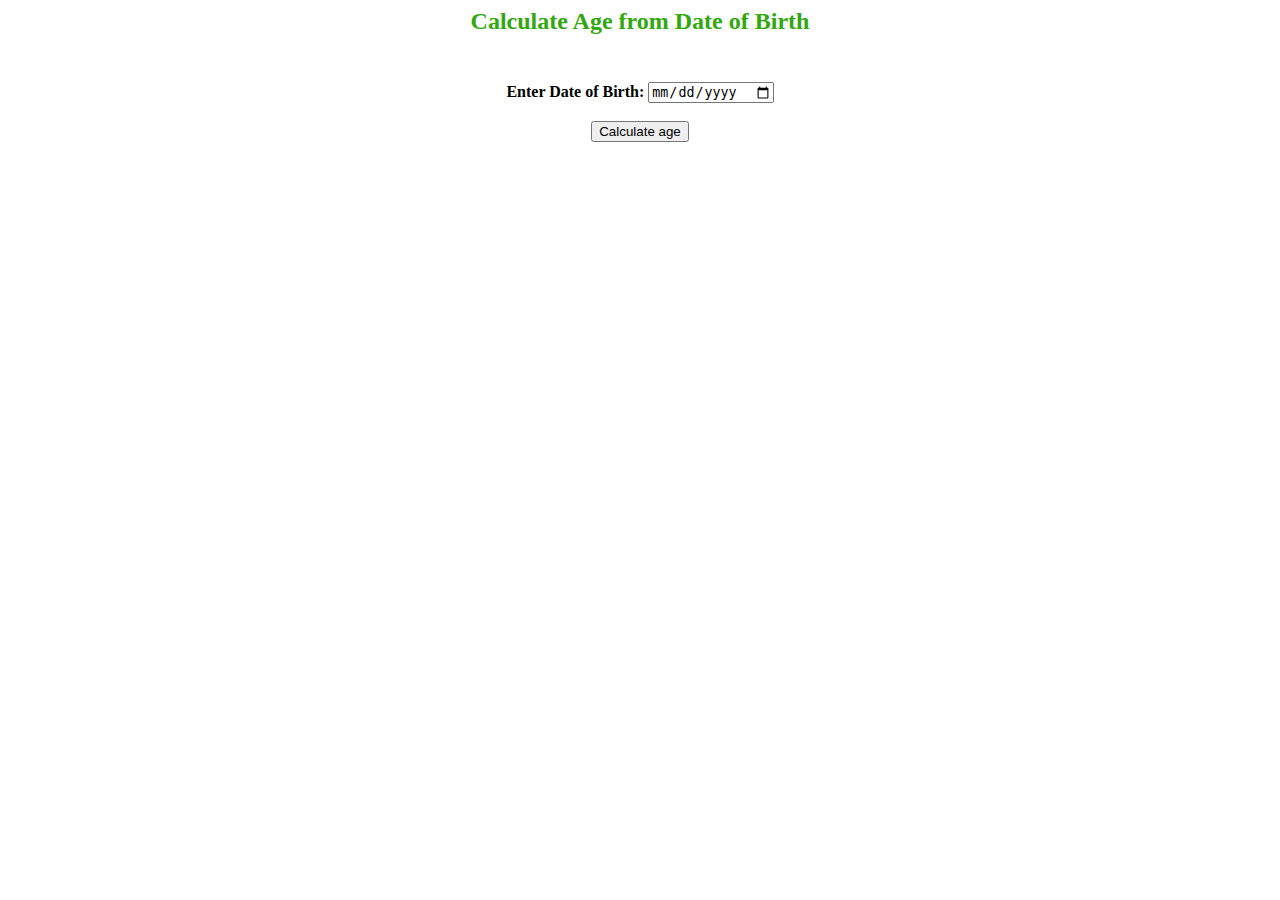
<file: lab_work/age_calculator/index.html>
<html>  
<head>  
<script>  
  
function ageCalculator() {  
    
    var userinput = document.getElementById("DOB").value;  
    var dob = new Date(userinput);  
      
   
    if(userinput==null || userinput==''){  
      document.getElementById("message").innerHTML = "**Choose a date please!";    
      return false;   
    }   
      
   
    else {  
    
    var dobYear = dob.getYear();  
    var dobMonth = dob.getMonth();  
    var dobDate = dob.getDate();  
      
   
    var now = new Date();  
    
    var currentYear = now.getYear();  
    var currentMonth = now.getMonth();  
    var currentDate = now.getDate();  
      
    
    var age = {};  
    var ageString = "";  
    
    
    yearAge = currentYear - dobYear;  
      
     
    if (currentMonth >= dobMonth)  
   
      var monthAge = currentMonth - dobMonth;  
    else {  
      yearAge--;  
      var monthAge = 12 + currentMonth - dobMonth;  
    }  
  
    
    if (currentDate >= dobDate)  
     
      var dateAge = currentDate - dobDate;  
    else {  
      monthAge--;  
      var dateAge = 31 + currentDate - dobDate;  
  
      if (monthAge < 0) {  
        monthAge = 11;  
        yearAge--;  
      }  
    }  
   
    age = {  
    years: yearAge,  
    months: monthAge,  
    days: dateAge  
    };  
        
        
    if ( (age.years > 0) && (age.months > 0) && (age.days > 0) )  
       ageString = age.years + " years, " + age.months + " months, and " + age.days + " days old.";  
    else if ( (age.years == 0) && (age.months == 0) && (age.days > 0) )  
       ageString = "Only " + age.days + " days old!";  
    
    else if ( (age.years > 0) && (age.months == 0) && (age.days == 0) )  
       ageString = age.years +  " years old. Happy Birthday!!";  
    else if ( (age.years > 0) && (age.months > 0) && (age.days == 0) )  
       ageString = age.years + " years and " + age.months + " months old.";  
    else if ( (age.years == 0) && (age.months > 0) && (age.days > 0) )  
       ageString = age.months + " months and " + age.days + " days old.";  
    else if ( (age.years > 0) && (age.months == 0) && (age.days > 0) )  
       ageString = age.years + " years, and" + age.days + " days old.";  
    else if ( (age.years == 0) && (age.months > 0) && (age.days == 0) )  
       ageString = age.months + " months old.";  
   
    else ageString = "Welcome to Earth! <br> It's first day on Earth!";   
  
    
    return document.getElementById("result").innerHTML = ageString;   
               
  }  
}  
</script>  
</head>  
<body>  
<center>  
<h2 style="color: 32A80F" align="center"> Calculate Age from Date of Birth <br> <br> </h2>   
  
<b> Enter Date of Birth: <input type=date id = DOB>  </b>  
<span id = "message" style="color:red"> </span> <br><br>    
<button type="submit" onclick = "ageCalculator()"> Calculate age </button> <br><br>  
<h3 style="color:32A80F" id="result" align="center"></h3>   
</center>  
</body>  
</html>
</file>
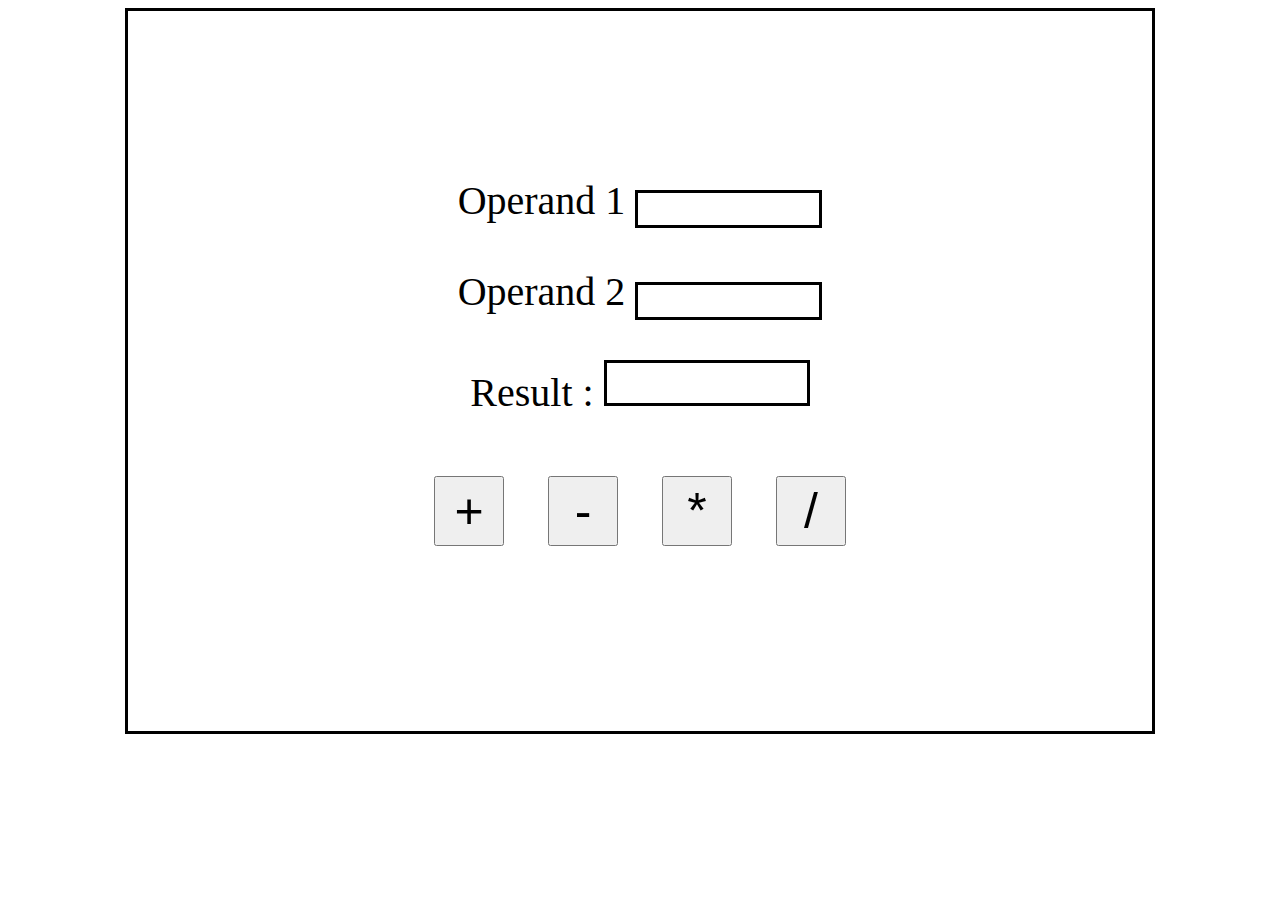
<file: lab_work/calculator/index.html>
<!DOCTYPE html>
<html lang="en">
<head>
    <meta charset="UTF-8">
    <meta name="viewport" content="width=device-width, initial-scale=1.0">
    <title>Calculator</title>
    <script src="calculator.js"></script>
    <link rel="stylesheet" href="index.css">
</head>
<body>
    <div class="calculator">
       <div class="box">
        Operand 1 <input type="text" id="op1">
         
        
    </div>
    
    <div class="box2">
        Operand 2 <input type="text" id="op2">
    </div>
  

    <div class="result">
        Result :  <div class="boxr" id="res">

        </div>
    </div>
    <div class="operations">
        <button id="a" onclick="addition()">+</button>
        <button id="b" onclick="subtraction()">-</button>
        <button id="c" onclick="multiplication()">*</button>
        <button id="d" onclick="divide()">/</button>
    </div>
</div>
</body>
</html>
</file>
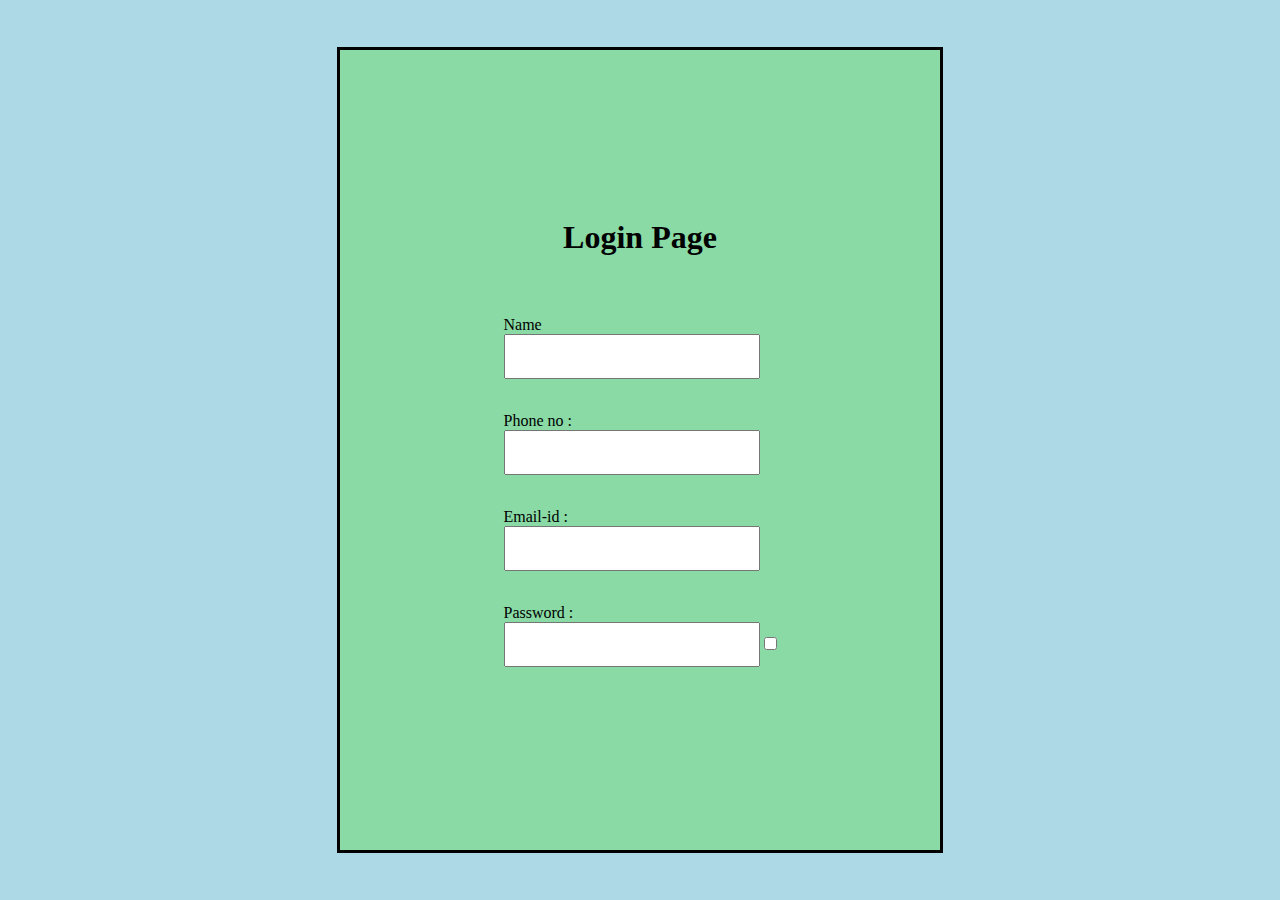
<file: lab_work/infoform/index.html>
<!DOCTYPE html>
<html lang="en">
  <head>
    <meta charset="UTF-8" />
    <meta name="viewport" content="width=device-width, initial-scale=1.0" />
    <title>Document</title>
    <link rel="stylesheet" href="its.css" />
  </head>
  <body>
    <div class="container">
      <h1>Login Page</h1>
      <div>
        <div class="nm">Name <input type="text" id="name1" /></div>
        <br />

        <div class="mbn">Phone no : <input type="number" id="mobile1" /></div>
       <br />
        <div>Email-id : <input type="email" id="gmail" /></div>
        <br />
        Password : <br />
        <input type="password" id="passwrd" />
        <input type="checkbox" onclick="show('passwrd')" id="show" />
      </div>
      <div id="message">
        <h3>Password must contain the following:</h3>
        <p id="letter" class="invalid">A <b>lowercase</b> letter</p>
        <p id="capital" class="invalid">A <b>capital (uppercase)</b> letter</p>
        <p id="number" class="invalid">A <b>number</b></p>
        <p id="length" class="invalid">Minimum <b>8 characters</b></p>
      </div>
    </div>
    <script src="its.js"></script>
  </body>
</html>
</file>
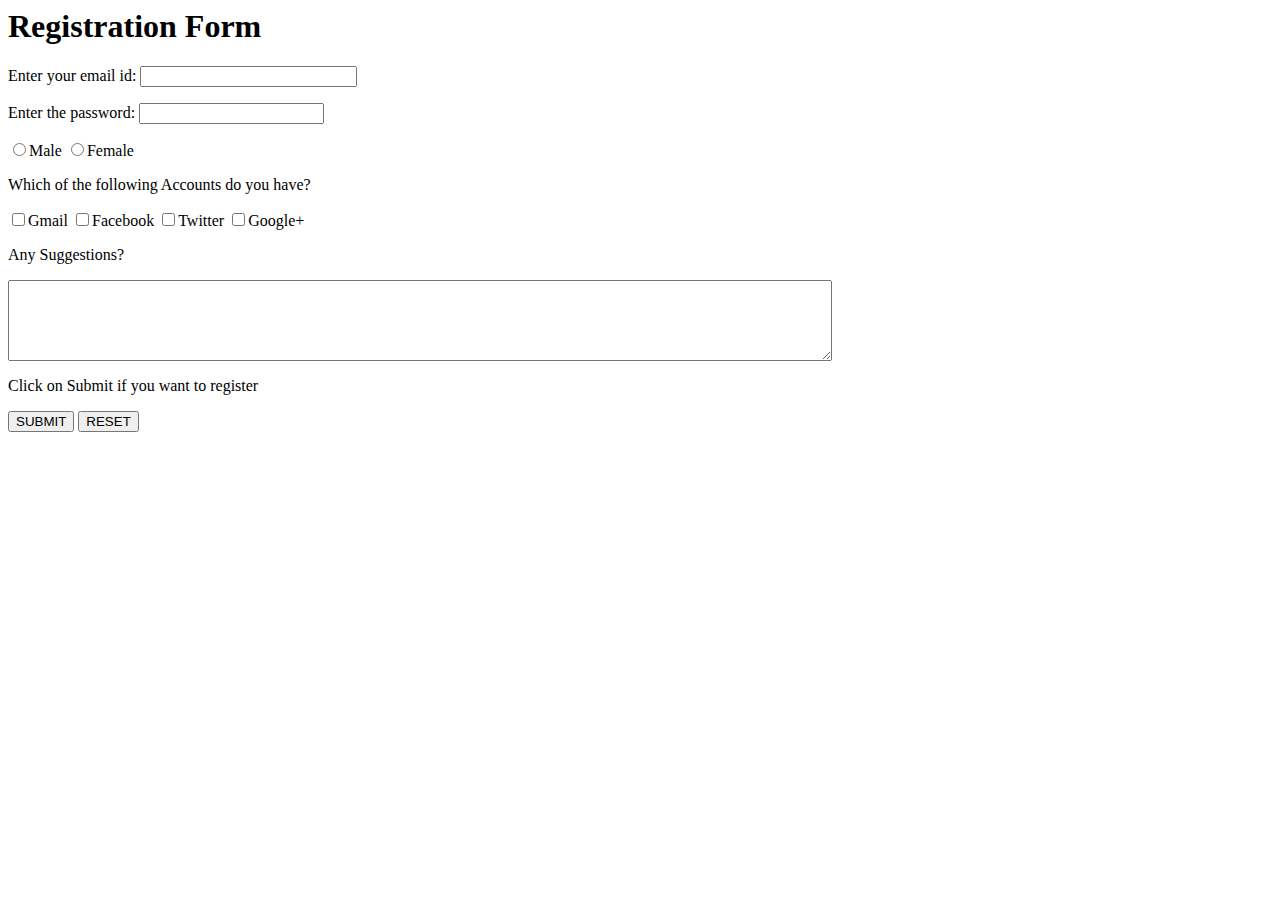
<file: practice/1/index.html>
<html>
<head>
<title> CompleteForm</title>
</head> <body>
<h1>Registration Form</h1>
<form action=" ">
<p> <label>Enter your email id:
<input type = "text" name = "myname" size = "24" maxlength = "25" />
</label> </p>
<p> <label>Enter the password:
<input type = "password" name = "mypass" size = "20" maxlength = "20" />
</label> </p>
<p>
<label><input type="radio" name="act" value="one"/>Male</label>
<label><input type="radio" name="act" value="two"/>Female</label>
</p>
<p>Which of the following Accounts do you have?</p>
<p>
<label><input type="checkbox" name="act" value="one"/>Gmail</label>
<label><input type="checkbox" name="act" value="two"/>Facebook</label>
<label><input type="checkbox" name="act" value="three"/>Twitter</label>
<label><input type="checkbox" name="act" value="four"/>Google+</label>
</p>
<p> Any Suggestions?</p>
<p> <textarea name="feedback" rows="5" cols="100"> </textarea> </p>
<p>Click on Submit if you want to register</p>
<p> <input type="SUBMIT" value="SUBMIT"/>
<input type="RESET" value="RESET"/>
</p>
</form>
</body>
<html>
</file>
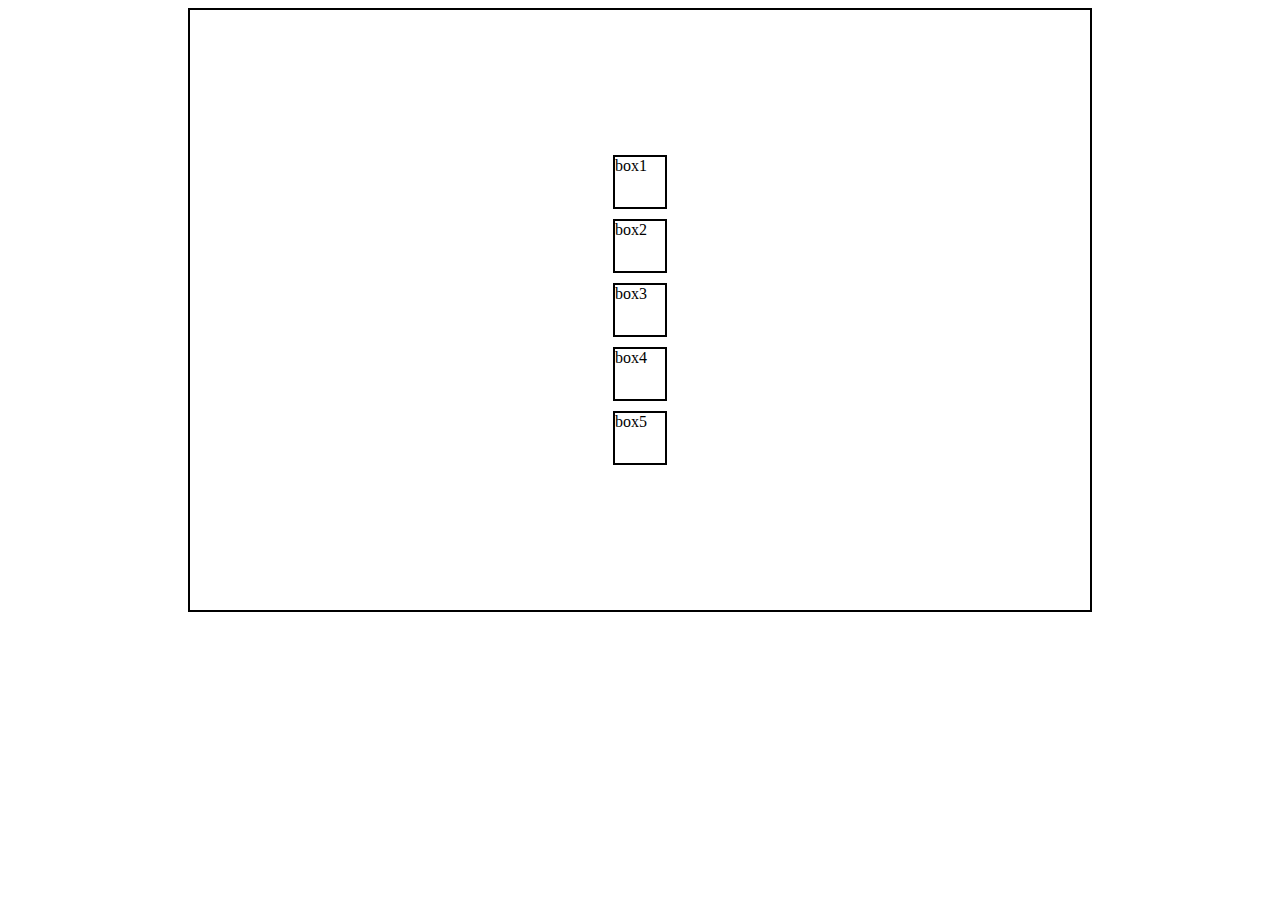
<file: practice/2/index.html>
<!DOCTYPE html>
<html lang="en">
<head>
    <meta charset="UTF-8">
    <meta name="viewport" content="width=device-width, initial-scale=1.0">
    <title>Document</title>
    <style>
        .container{
            margin: auto;
            display: flex;
            flex-direction: column;
            gap: 10px;
            justify-content: center;
            align-items: center;
            border: 2px solid black;
            height: 600px;
            width: 900px;
        }
        .b{
            border: 2px solid black;
            height: 50px;
            width: 50px;
        }
    </style>
</head>
<body>
    <div class="container">
        <div class="b" id="b1">box1</div>
        <div class="b" id="b2">box2</div>
        <div class="b" id="b3">box3</div> 
        <div class="b" id="b4">box4</div>
        <div class="b" id="b5">box5</div>
    </div>
    
</body>
</html>
</file>
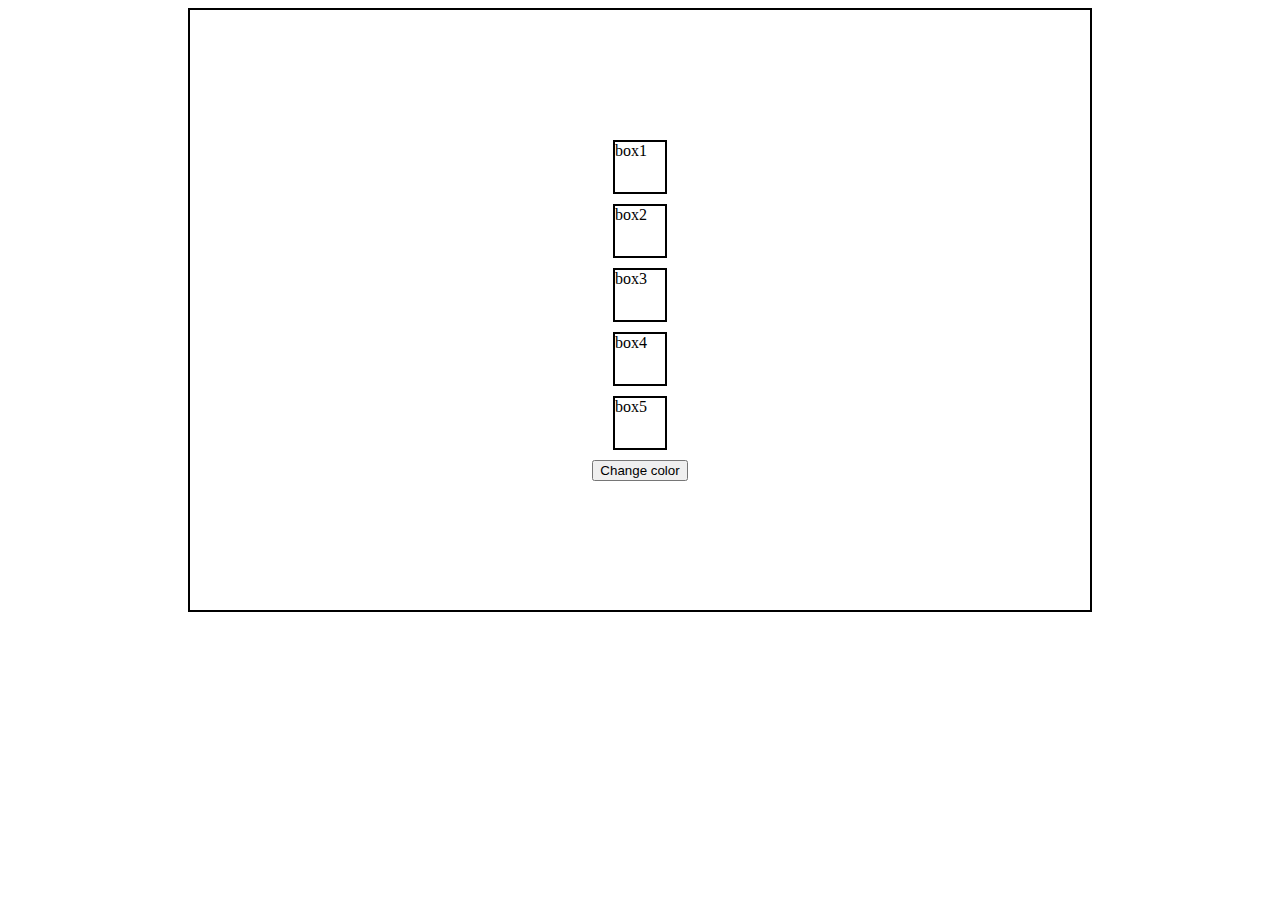
<file: practice/3/index.html>
<!DOCTYPE html>
<html lang="en">
<head>
    <meta charset="UTF-8">
    <meta name="viewport" content="width=device-width, initial-scale=1.0">
    <title>Document</title>
    <style>
    .container{
        margin: auto;
        display: flex;
        flex-direction: column;
        gap: 10px;
        justify-content: center;
        align-items: center;
        border: 2px solid black;
        height: 600px;
        width: 900px;
    }
    .b{
        border: 2px solid black;
        height: 50px;
        width: 50px;
    }
    .button{
        height: 20px;
        width: 20px;
    }
</style>

</head>
<body>
    <div class="container">
        <div class="b" id="b1">box1</div>
        <div class="b" id="b2">box2</div>
        <div class="b" id="b3">box3</div>
        <div class="b" id="b4">box4</div>
        <div class="b" id="b5">box5</div>
        <button onclick="changecolor()">Change color</button>
    </div>

    
    <script src="randomcolors.js"></script>
</body>
</html>
</file>
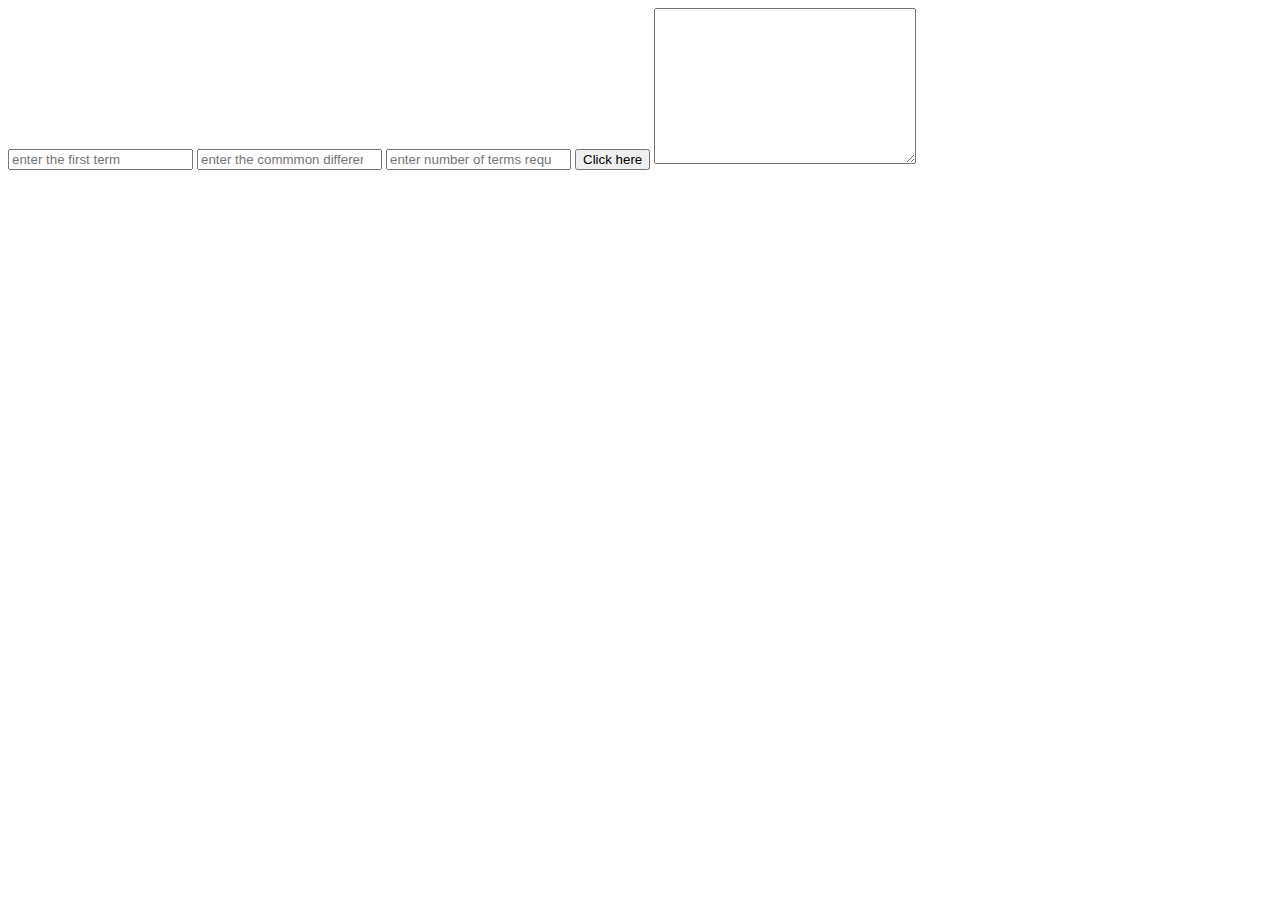
<file: practice/4/index.html>
<html>
    <head>
         <title>This is AP</title>
    </head>
    <body>
        <input type="number" id="strt" placeholder="enter the first term">
        <input type="number" id="cd" placeholder="enter the commmon difference">
        <input type="number" id="numt" placeholder="enter number of terms required">
        <button onclick="Ap('strt','cd','numt')">Click here</button>
        <textarea name="SERIES" id="ap" cols="30" rows="10"></textarea>
        
    </body>
    <script src="index.js"></script>
</html>
</file>
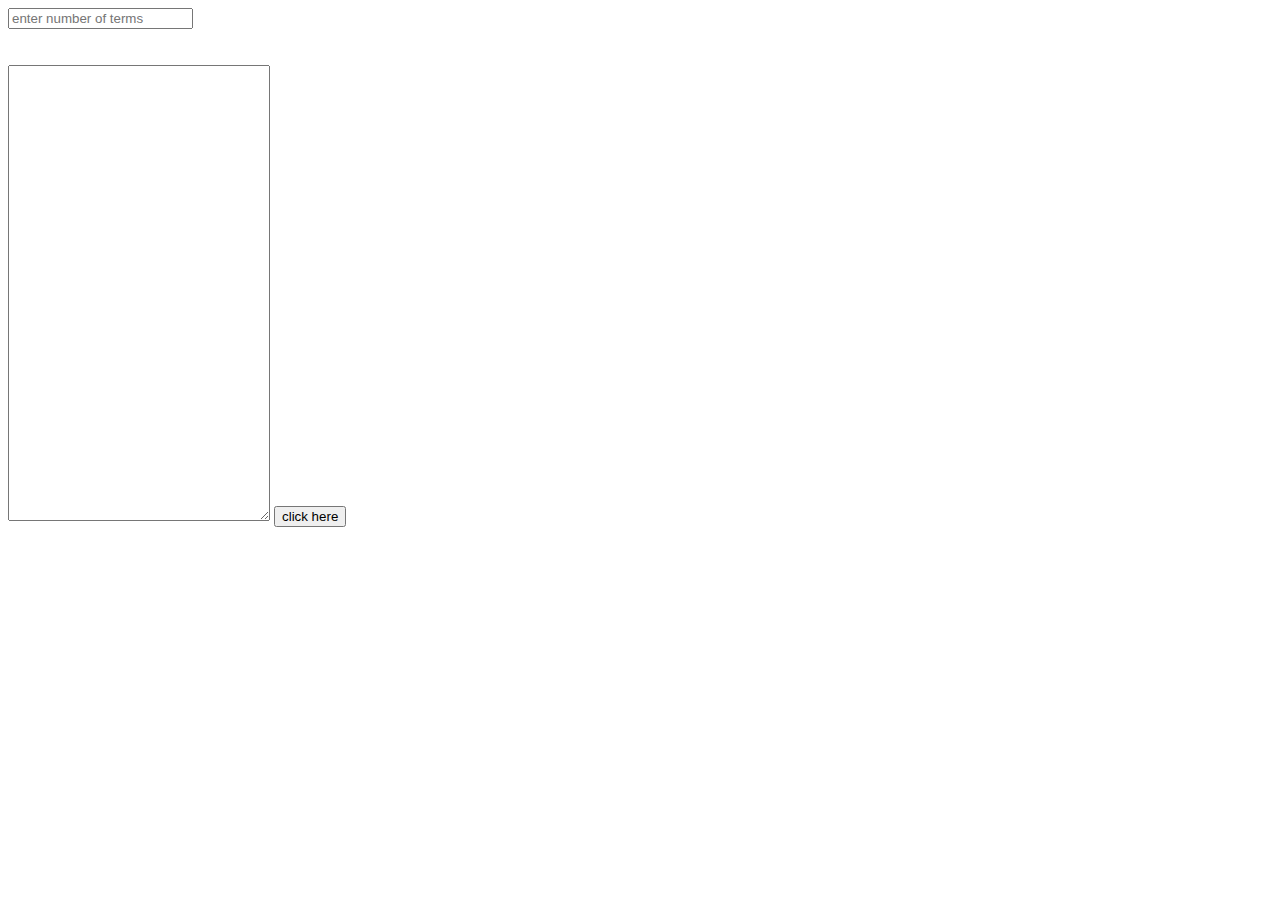
<file: practice/5/fibonacci.html>
<html>
    <head>
        <title>Fibonacii</title>
    </head>
    <body>
        <input type ="number" id="no" placeholder="enter number of terms">
        <br><br><br>
        <textarea name="fibo" id="fib" rows="30" cols="30" ></textarea>
        <button onclick="start()">click here</button>
    </body>
    <script src="index.js"></script>
</html>
</file>
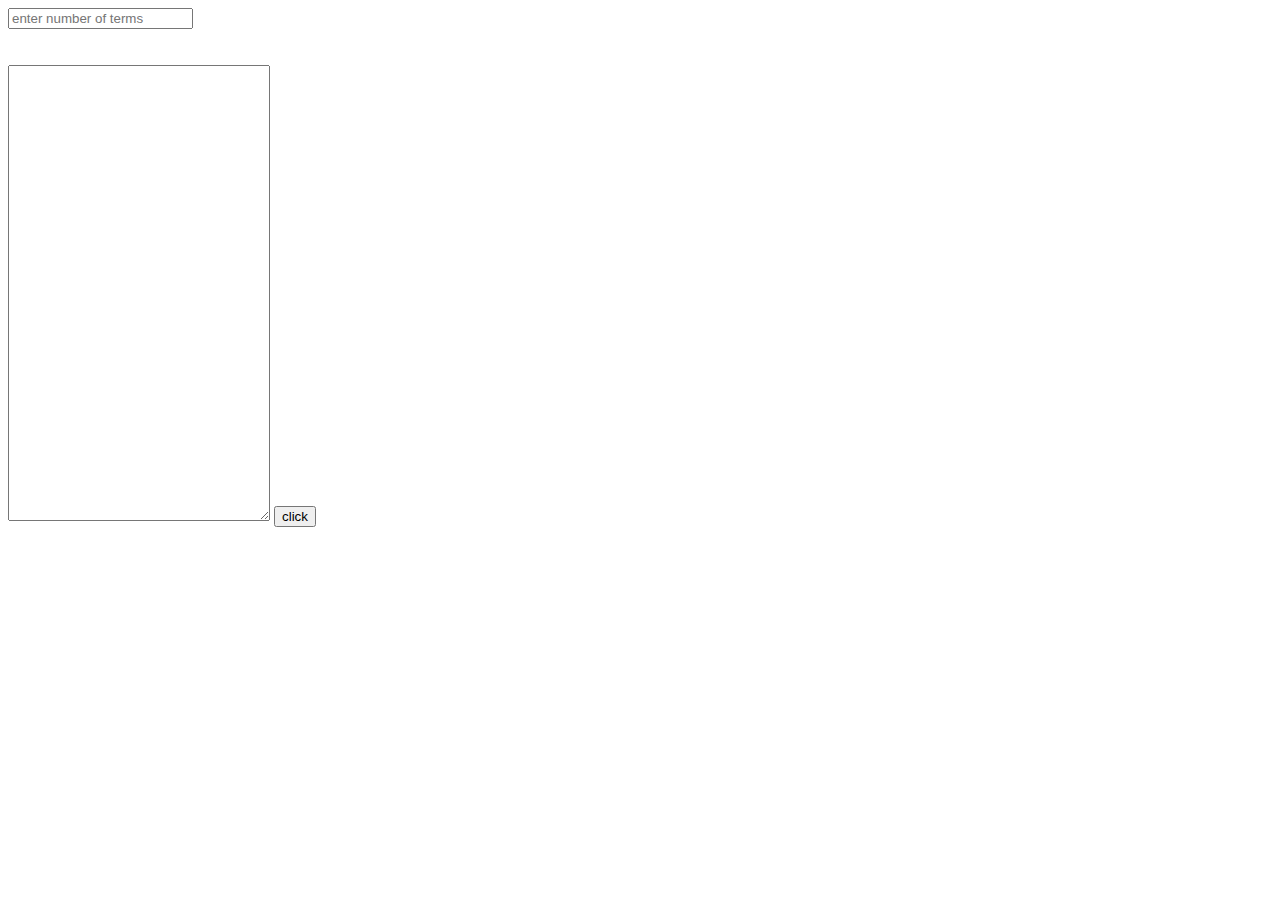
<file: practice/5/primeno.html>
<html>
    <head>
      <title>Prime number</title>
    </head>
    <body>
            <input type="number" id="inp" placeholder="enter number of terms">
            <br><br><br>
            <textarea name="primen" id="prime" rows="30" cols="30"></textarea>
            <button onclick="prime()">click</button>
    </body>
    <script src="index2.js"></script>
</html>
</file>
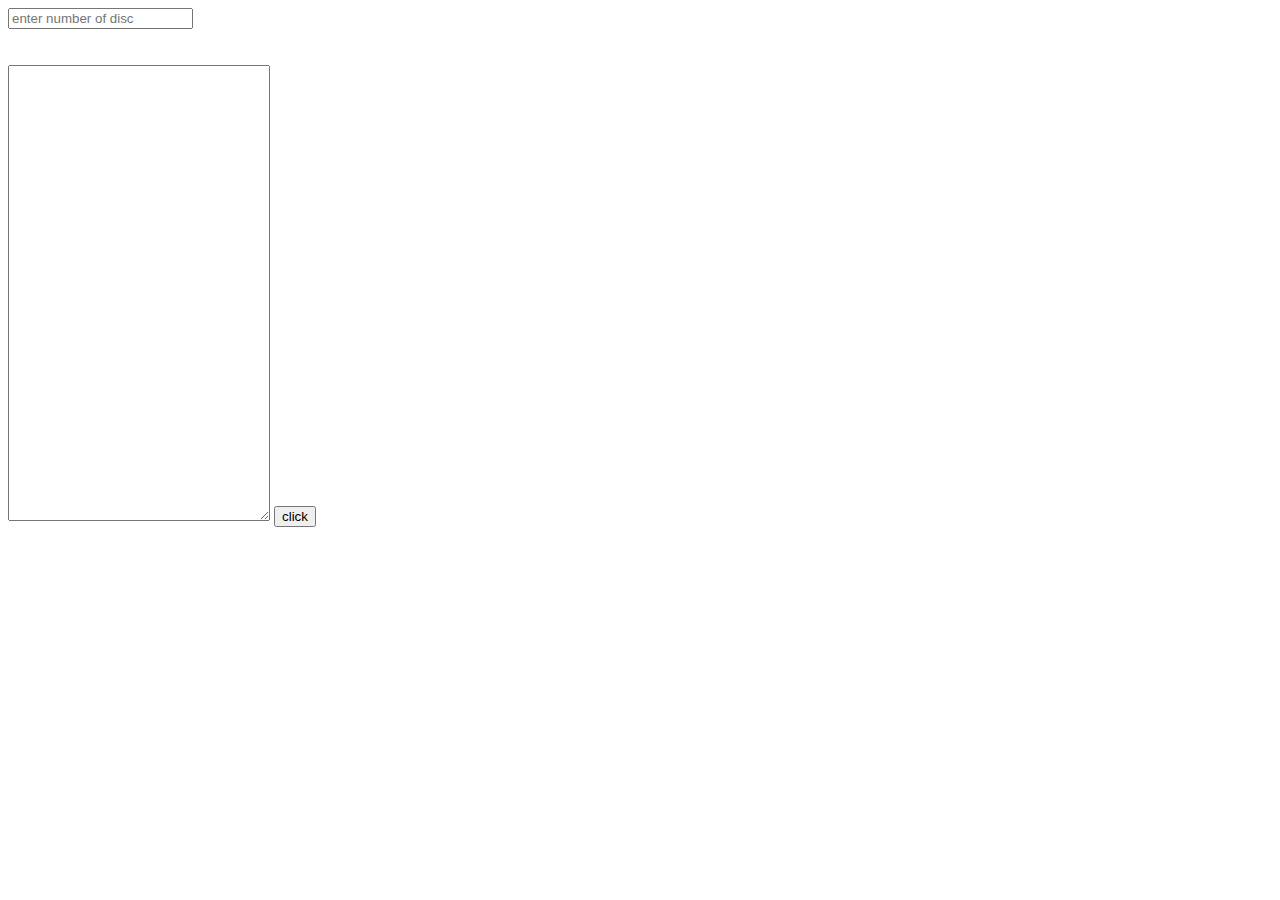
<file: practice/5/towerofhanoi.html>
<html>
    <head>
      <title>Tower of Hanoi</title>
    </head>
    <body>
            <input type="number" id="inp" placeholder="enter number of disc">
            <br><br><br>
            <textarea name="hanoi" id="hanoi" rows="30" cols="30"></textarea>
            <button onclick="operate()">click</button>
    </body>
    <script src="index3.js"></script>
</html>
</file>
<file: lab_work/calculator/index.css>
.calculator{
    margin: auto;
    border: 3px solid black;
    height: 80vh;
    width: 80vw;
    display: flex;
    justify-content: center;
    align-items: center;
    flex-direction: column;
    gap: 40px;
}
.box{
    font-size: 40px;
}
.box input{
    height: 30px;
    border: 3px solid black;
}
.box2{
    font-size: 40px;
}
.box2 input{
    height: 30px;
    border: 3px solid black;
}
.boxr{
    display: inline-block;
    border: 3px solid black;
    width: 200px;
    height: 40px;
   
}
.operations button{
       font-size: 50px;
       margin: 20px;
       height: 70px;
       width: 70px;
}
.result{
    font-size: 40px;
}
</file>
<file: lab_work/infoform/its.css>
*{
    margin: 0px;padding: 0;
}
.container {
    display: flex;
    flex-direction: column;
    justify-content: center; 
    align-items: center;
    gap: 60px;
    margin: auto;
    border: 3px solid black;
    height: 800px;
    width: 600px;
    background-color: #5ddd5472;
}

body {
    display: flex;
    justify-content: center;
    align-items: center; 
    min-height: 100vh;
    background-color: lightblue;
}



#show{
    display: inline;
}

#mobile1, #name1, #passwrd, #gmail {
    display: block; 
    font-size: 18px; 
    padding: 10px; 
    margin-bottom: 15px; 
}
#passwrd{
    display: inline;
 }



 
 .valid{
    color: green;

 }
 .valid:before {
    position: relative;
    left: -35px;
    content: "✔";
  }
 .invalid:before {
    position: relative;
    left: -35px;
    content: "✖";
  }
  .invalid{
    color: red;
  }
  #message {
    display:none;
    background: #f1f1f1;
    color: #000;
    position: relative;
    padding: 20px;
    margin-top: 10px;
  }
</file>
